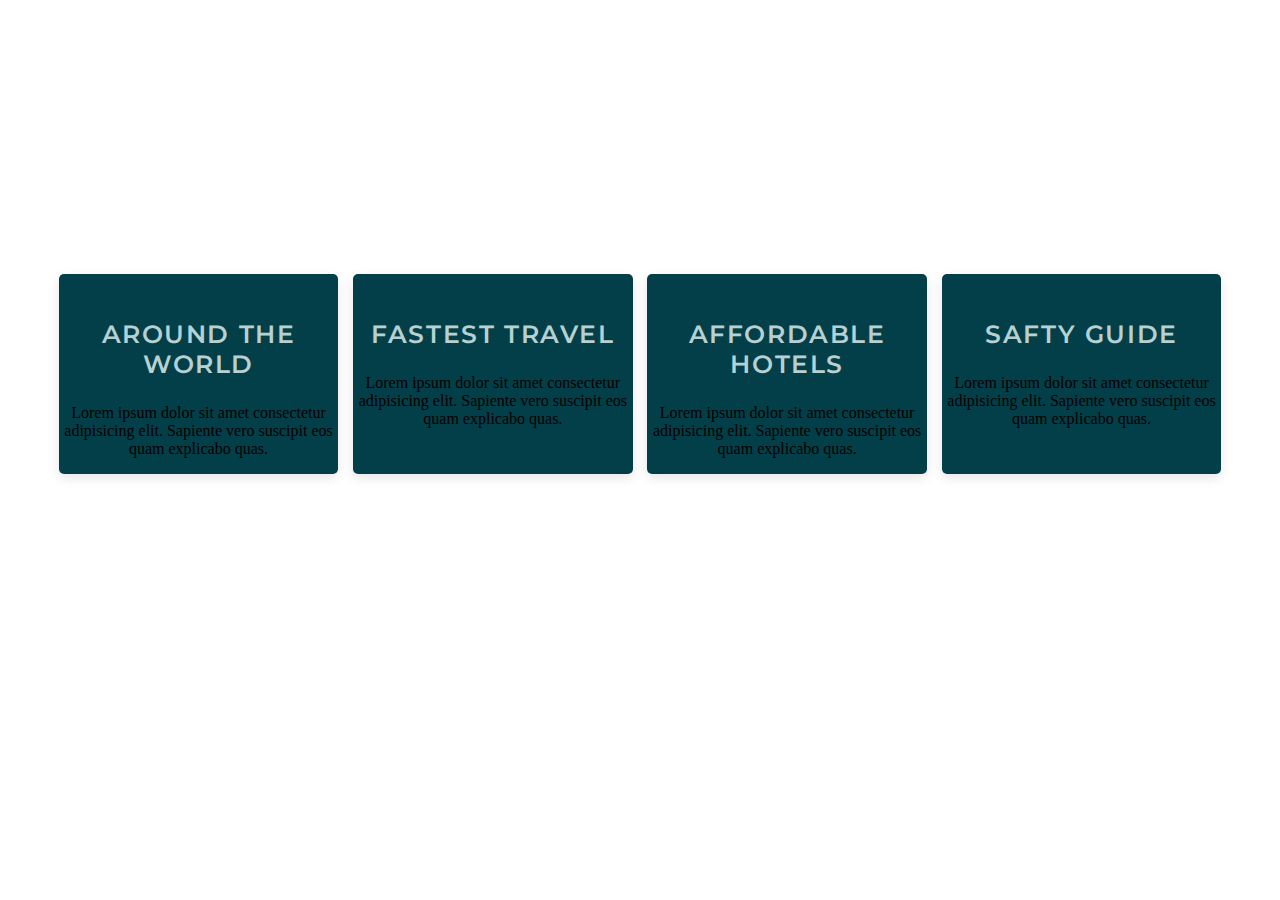
<file: trip/customer/templates/services.html>
<!doctype html>
<html lang="en">
    <head>
        <title>Title</title>
        <!-- Required meta tags -->
        <meta charset="utf-8" />
        <meta
            name="viewport"
            content="width=device-width, initial-scale=1, shrink-to-fit=no"
        />

        <!-- Bootstrap CSS v5.2.1 -->
        <link
            href="https://cdn.jsdelivr.net/npm/bootstrap@5.3.2/dist/css/bootstrap.min.css"
            rel="stylesheet"
            integrity="sha384-T3c6CoIi6uLrA9TneNEoa7RxnatzjcDSCmG1MXxSR1GAsXEV/Dwwykc2MPK8M2HN"
            crossorigin="anonymous"
        />
        <script
            src="https://cdn.jsdelivr.net/npm/@popperjs/core@2.11.8/dist/umd/popper.min.js"
            integrity="sha384-I7E8VVD/ismYTF4hNIPjVp/Zjvgyol6VFvRkX/vR+Vc4jQkC+hVqc2pM8ODewa9r"
            crossorigin="anonymous"
        ></script>

        <script
            src="https://cdn.jsdelivr.net/npm/bootstrap@5.3.2/dist/js/bootstrap.min.js"
            integrity="sha384-BBtl+eGJRgqQAUMxJ7pMwbEyER4l1g+O15P+16Ep7Q9Q+zqX6gSbd85u4mG4QzX+"
            crossorigin="anonymous"
        ></script>
        <style>
            @import url('https://fonts.googleapis.com/css2?family=Montserrat:ital,wght@0,100..900;1,100..900&display=swap');
.services{
    padding: 100px 4% 120px;
}

.services .heading{
    text-align: center;
}
.services .heading h3{
    font-size: 36px;
    font-weight: 600;
    color: rgb(255, 255, 255);
    letter-spacing: .3rem;
    font-family: "Montserrat", sans-serif;
    font-optical-sizing: auto;
    font-weight: 600;
    font-style: normal;
}
.services .card-content{
    display: grid;
    grid-template-columns: repeat(auto-fit, minmax(250px, auto));
    gap: 0.90rem;
    margin-top: 30px;
}
.services .card-content .row{
    background-color: #033f48;
    box-shadow: rgba(0, 0, 0, 0.1) 0px 4px 12px;
    text-align: center;
    position: relative;
    overflow: hidden;
    border-radius: 5px;
    cursor: pointer;
    
}

.services .row i{
    color: #ffffff;
    font-size: 60px;
    padding: 10px;
    display: block;
}

.services .card-content h3{
    color: #b7d1d2;
    font-size: 25px;
    letter-spacing: .1REM;
    font-family: "Montserrat", sans-serif;
    font-optical-sizing: auto;
    font-weight: 600;
    font-style: normal;
    gap: 5px;
}

.services .card-content p{
    color: #000000;
}


            
        </style>
        
    </head>

    <body>
        <!-- Services Section Start -->
    <!-- Services Section Start -->
    <section class="services" id="services" style="padding-top: 150px;">
        <div class="heading">
            <h3  class="ShowAuto">SERVICES</h3>
        </div>
            <div class=" ShowAuto card-content">

                <div class="row">
                    <i class="fas fa-globe-asia"></i>
                    <div class="card-body">
                        <h3>AROUND THE WORLD</h3>
                        <p>Lorem ipsum dolor sit amet consectetur adipisicing elit. Sapiente vero suscipit eos quam explicabo quas.</p>
                    </div>
                </div>
                <div class="row">
                    <i class="fas fa-plane"></i>
                    <div class="card-body">
                        <h3>FASTEST TRAVEL</h3>
                        <p>Lorem ipsum dolor sit amet consectetur adipisicing elit. Sapiente vero suscipit eos quam explicabo quas.</p>

                    </div>
                </div>
                <div class="row">
                    <i class="fas fa-hotel"></i>
                    <div class="card-body">
                        <h3>AFFORDABLE HOTELS</h3>
                        <p>Lorem ipsum dolor sit amet consectetur adipisicing elit. Sapiente vero suscipit eos quam explicabo quas.</p>

                    </div>
                </div>
                <div class="row">
                    <i class="fas fa-bullhorn"></i>
                    <div class="card-body">
                        <h3>SAFTY GUIDE</h3>
                        <p>Lorem ipsum dolor sit amet consectetur adipisicing elit. Sapiente vero suscipit eos quam explicabo quas.</p>

                    </div>
                </div>

            </div>

       
    </section>
    <!-- Services Section End -->


    </body>
</html>
</file>
